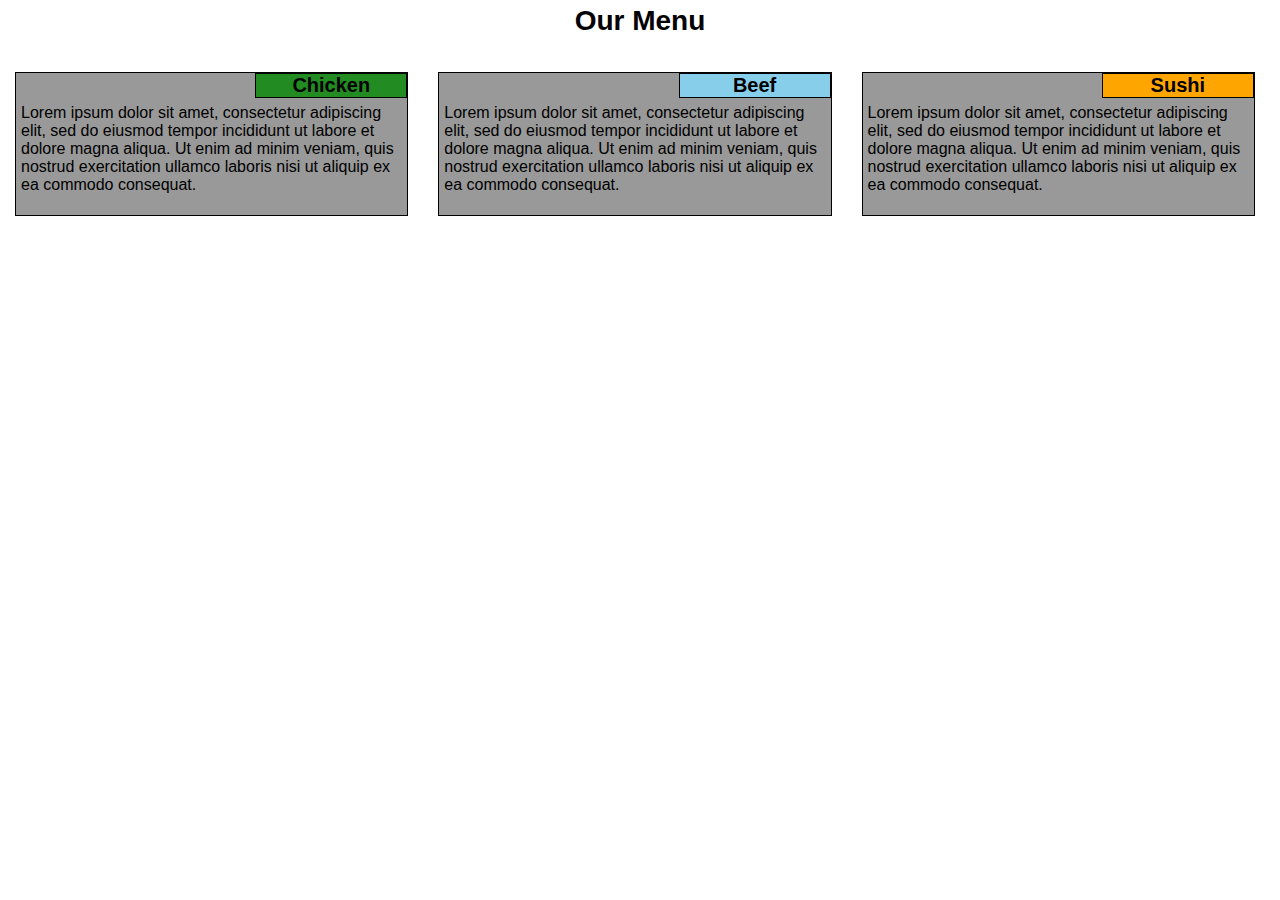
<file: module-2-solution/index.html>
<!DOCTYPE>
<html>
<head>
<link rel="stylesheet" href="style.css">
<meta charset="utf-8">
<meta name="viewport" content="width=device-width, initial-scale=1">
<title>Module 2 solution</title>
</head>
<body>
<h1>Our Menu</h1>

<div class="row">
  <div class="col-lg-4 col-md-6 col-sm-12">
    <div class="section"> 
    <span id = s1> Chicken </span>
    <p>Lorem ipsum dolor sit amet, consectetur adipiscing elit, sed do eiusmod tempor incididunt ut labore et dolore magna aliqua. Ut enim ad minim veniam, quis nostrud exercitation ullamco laboris nisi ut aliquip ex ea commodo consequat.</p>
    </div>
  </div>
  <div class="col-lg-4 col-md-6 col-sm-12">
    <div class="section"> 
    <span id = s2> Beef </span>
    <p>Lorem ipsum dolor sit amet, consectetur adipiscing elit, sed do eiusmod tempor incididunt ut labore et dolore magna aliqua. Ut enim ad minim veniam, quis nostrud exercitation ullamco laboris nisi ut aliquip ex ea commodo consequat.</p>
    </div>
  </div>

  <div class="col-lg-4 col-md-12 col-sm-12">
    <div class="section"> 
    <span id = s3> Sushi </span>
    <p>Lorem ipsum dolor sit amet, consectetur adipiscing elit, sed do eiusmod tempor incididunt ut labore et dolore magna aliqua. Ut enim ad minim veniam, quis nostrud exercitation ullamco laboris nisi ut aliquip ex ea commodo consequat.</p>
    </div>
  </div>
</div>

</body>
</html>
</file>
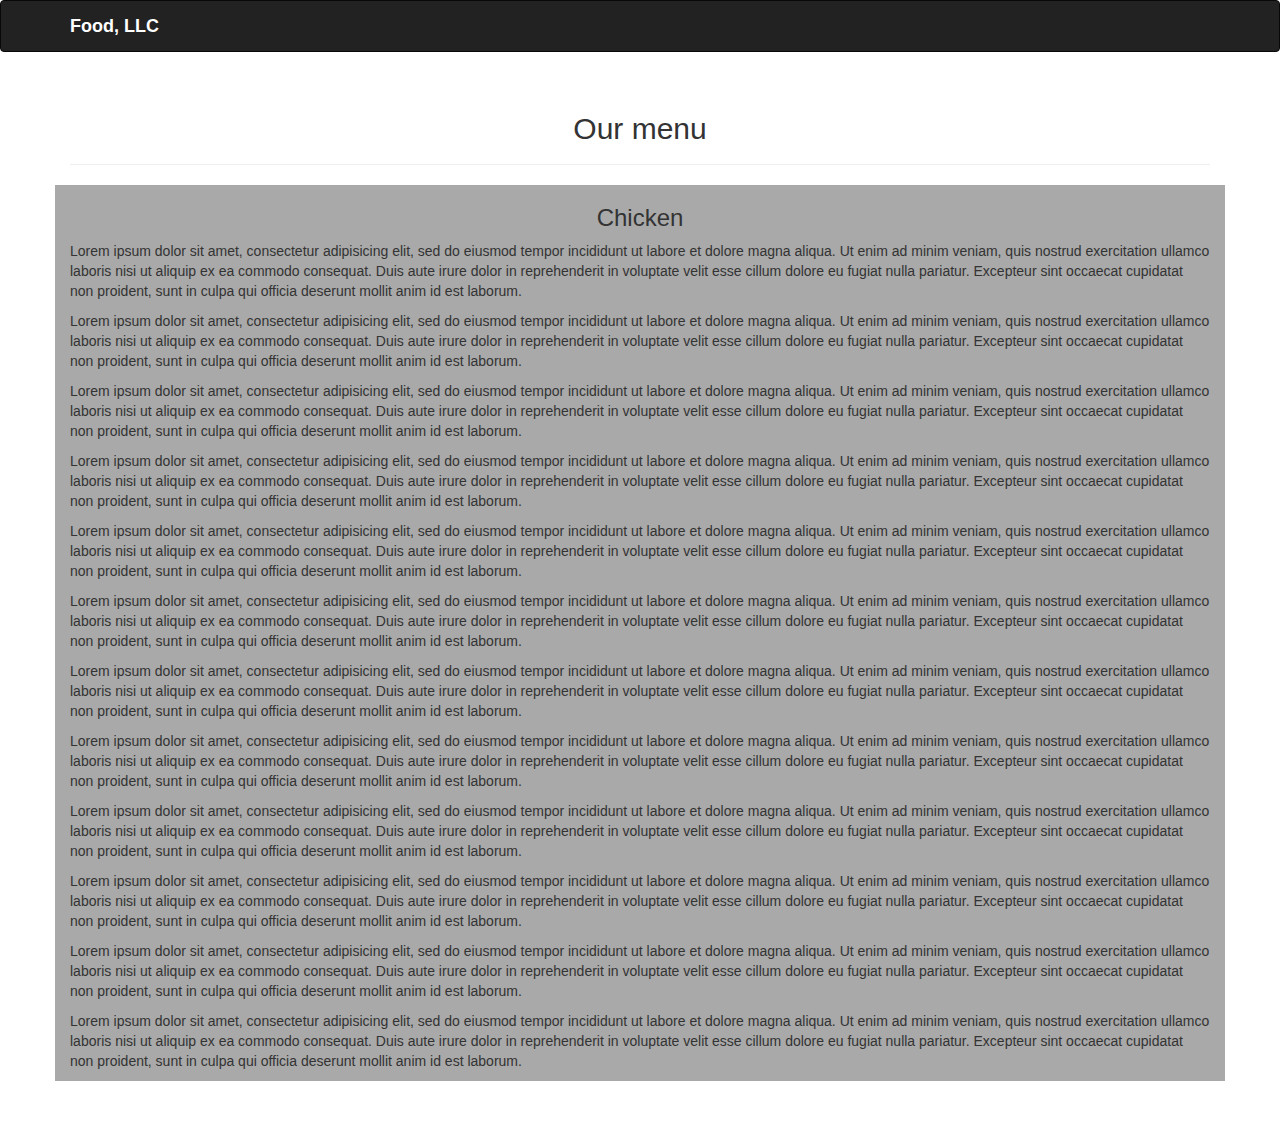
<file: module-3-solution/index.html>
<!DOCTYPE html>
<html lang="en">
  <head>
    <meta charset="utf-8">
    <meta http-equiv="X-UA-Compatible" content="IE=edge">
    <meta name="viewport" content="width=device-width, initial-scale=1">
    <meta name="description" content="Assignment 3 - HTML, CSS, and Javascript for Web Developers">
    <meta name="author" content="Tyler Yup">
    <link rel="icon" href="../favicon.ico">

    <title>Assignment 3 - Tyler Yup</title>

    <link href="css/bootstrap.min.css" rel="stylesheet">
    <link href="css/styles.css" rel="stylesheet">
  </head>

  <body>
    <nav id='navigation' class="navbar navbar-inverse">
      <div class="container">
        <div class="navbar-header">
          <button type="button" class="navbar-toggle collapsed visible" data-toggle="collapse" data-target="#navbar" aria-expanded="false" aria-controls="navbar">
            <span class="sr-only">Toggle navigation</span>
            <span class="icon-bar"></span>
            <span class="icon-bar"></span>
            <span class="icon-bar"></span>
          </button>
          <a class="navbar-brand" href=".">Food, LLC</a>
        </div>
        <div id="navbar" class="navbar-collapse collapse">
          <ul class="nav navbar-nav visible-xs-block text-center">
            <li><a href="#chicken">Chicken</a></li>
            <li><a href="#beef">Beef</a></li>
            <li><a href="#sushi">Sushi</a></li>
          </ul>
        </div><!--/.nav-collapse -->
      </div>
    </nav>

    <div class="container">
      <div class="page-header text-center">
        <h2>Our menu</h2>
      </div>

      <div id="content" class="row">
        <section class="col-md-12 col-sm-12 col-xs-12">
          <h3 id="chicken" class="text-center">Chicken</h2>
          <p>Lorem ipsum dolor sit amet, consectetur adipisicing elit, sed do eiusmod
          tempor incididunt ut labore et dolore magna aliqua. Ut enim ad minim veniam,
          quis nostrud exercitation ullamco laboris nisi ut aliquip ex ea commodo
          consequat. Duis aute irure dolor in reprehenderit in voluptate velit esse
          cillum dolore eu fugiat nulla pariatur. Excepteur sint occaecat cupidatat non
          proident, sunt in culpa qui officia deserunt mollit anim id est laborum.</p>
          <p>Lorem ipsum dolor sit amet, consectetur adipisicing elit, sed do eiusmod
          tempor incididunt ut labore et dolore magna aliqua. Ut enim ad minim veniam,
          quis nostrud exercitation ullamco laboris nisi ut aliquip ex ea commodo
          consequat. Duis aute irure dolor in reprehenderit in voluptate velit esse
          cillum dolore eu fugiat nulla pariatur. Excepteur sint occaecat cupidatat non
          proident, sunt in culpa qui officia deserunt mollit anim id est laborum.</p>
          <p>Lorem ipsum dolor sit amet, consectetur adipisicing elit, sed do eiusmod
          tempor incididunt ut labore et dolore magna aliqua. Ut enim ad minim veniam,
          quis nostrud exercitation ullamco laboris nisi ut aliquip ex ea commodo
          consequat. Duis aute irure dolor in reprehenderit in voluptate velit esse
          cillum dolore eu fugiat nulla pariatur. Excepteur sint occaecat cupidatat non
          proident, sunt in culpa qui officia deserunt mollit anim id est laborum.</p>
          <p>Lorem ipsum dolor sit amet, consectetur adipisicing elit, sed do eiusmod
          tempor incididunt ut labore et dolore magna aliqua. Ut enim ad minim veniam,
          quis nostrud exercitation ullamco laboris nisi ut aliquip ex ea commodo
          consequat. Duis aute irure dolor in reprehenderit in voluptate velit esse
          cillum dolore eu fugiat nulla pariatur. Excepteur sint occaecat cupidatat non
          proident, sunt in culpa qui officia deserunt mollit anim id est laborum.</p>
          <p>Lorem ipsum dolor sit amet, consectetur adipisicing elit, sed do eiusmod
          tempor incididunt ut labore et dolore magna aliqua. Ut enim ad minim veniam,
          quis nostrud exercitation ullamco laboris nisi ut aliquip ex ea commodo
          consequat. Duis aute irure dolor in reprehenderit in voluptate velit esse
          cillum dolore eu fugiat nulla pariatur. Excepteur sint occaecat cupidatat non
          proident, sunt in culpa qui officia deserunt mollit anim id est laborum.</p>
          <p>Lorem ipsum dolor sit amet, consectetur adipisicing elit, sed do eiusmod
          tempor incididunt ut labore et dolore magna aliqua. Ut enim ad minim veniam,
          quis nostrud exercitation ullamco laboris nisi ut aliquip ex ea commodo
          consequat. Duis aute irure dolor in reprehenderit in voluptate velit esse
          cillum dolore eu fugiat nulla pariatur. Excepteur sint occaecat cupidatat non
          proident, sunt in culpa qui officia deserunt mollit anim id est laborum.</p>
          <p>Lorem ipsum dolor sit amet, consectetur adipisicing elit, sed do eiusmod
          tempor incididunt ut labore et dolore magna aliqua. Ut enim ad minim veniam,
          quis nostrud exercitation ullamco laboris nisi ut aliquip ex ea commodo
          consequat. Duis aute irure dolor in reprehenderit in voluptate velit esse
          cillum dolore eu fugiat nulla pariatur. Excepteur sint occaecat cupidatat non
          proident, sunt in culpa qui officia deserunt mollit anim id est laborum.</p>
          <p>Lorem ipsum dolor sit amet, consectetur adipisicing elit, sed do eiusmod
          tempor incididunt ut labore et dolore magna aliqua. Ut enim ad minim veniam,
          quis nostrud exercitation ullamco laboris nisi ut aliquip ex ea commodo
          consequat. Duis aute irure dolor in reprehenderit in voluptate velit esse
          cillum dolore eu fugiat nulla pariatur. Excepteur sint occaecat cupidatat non
          proident, sunt in culpa qui officia deserunt mollit anim id est laborum.</p>
          <p>Lorem ipsum dolor sit amet, consectetur adipisicing elit, sed do eiusmod
          tempor incididunt ut labore et dolore magna aliqua. Ut enim ad minim veniam,
          quis nostrud exercitation ullamco laboris nisi ut aliquip ex ea commodo
          consequat. Duis aute irure dolor in reprehenderit in voluptate velit esse
          cillum dolore eu fugiat nulla pariatur. Excepteur sint occaecat cupidatat non
          proident, sunt in culpa qui officia deserunt mollit anim id est laborum.</p>
          <p>Lorem ipsum dolor sit amet, consectetur adipisicing elit, sed do eiusmod
          tempor incididunt ut labore et dolore magna aliqua. Ut enim ad minim veniam,
          quis nostrud exercitation ullamco laboris nisi ut aliquip ex ea commodo
          consequat. Duis aute irure dolor in reprehenderit in voluptate velit esse
          cillum dolore eu fugiat nulla pariatur. Excepteur sint occaecat cupidatat non
          proident, sunt in culpa qui officia deserunt mollit anim id est laborum.</p>
          <p>Lorem ipsum dolor sit amet, consectetur adipisicing elit, sed do eiusmod
          tempor incididunt ut labore et dolore magna aliqua. Ut enim ad minim veniam,
          quis nostrud exercitation ullamco laboris nisi ut aliquip ex ea commodo
          consequat. Duis aute irure dolor in reprehenderit in voluptate velit esse
          cillum dolore eu fugiat nulla pariatur. Excepteur sint occaecat cupidatat non
          proident, sunt in culpa qui officia deserunt mollit anim id est laborum.</p>
          <p>Lorem ipsum dolor sit amet, consectetur adipisicing elit, sed do eiusmod
          tempor incididunt ut labore et dolore magna aliqua. Ut enim ad minim veniam,
          quis nostrud exercitation ullamco laboris nisi ut aliquip ex ea commodo
          consequat. Duis aute irure dolor in reprehenderit in voluptate velit esse
          cillum dolore eu fugiat nulla pariatur. Excepteur sint occaecat cupidatat non
          proident, sunt in culpa qui officia deserunt mollit anim id est laborum.</p>
        </section>
      </div>
    </div> <!-- /container -->

    
    <script src="https://ajax.googleapis.com/ajax/libs/jquery/1.12.0/jquery.min.js"></script>
    <script>window.jQuery || document.write('<script src="js/jquery-1.12.0.min.js"><\/script>')</script>
    <script src="js/bootstrap.min.js"></script>
  </body>
</html>
</file>
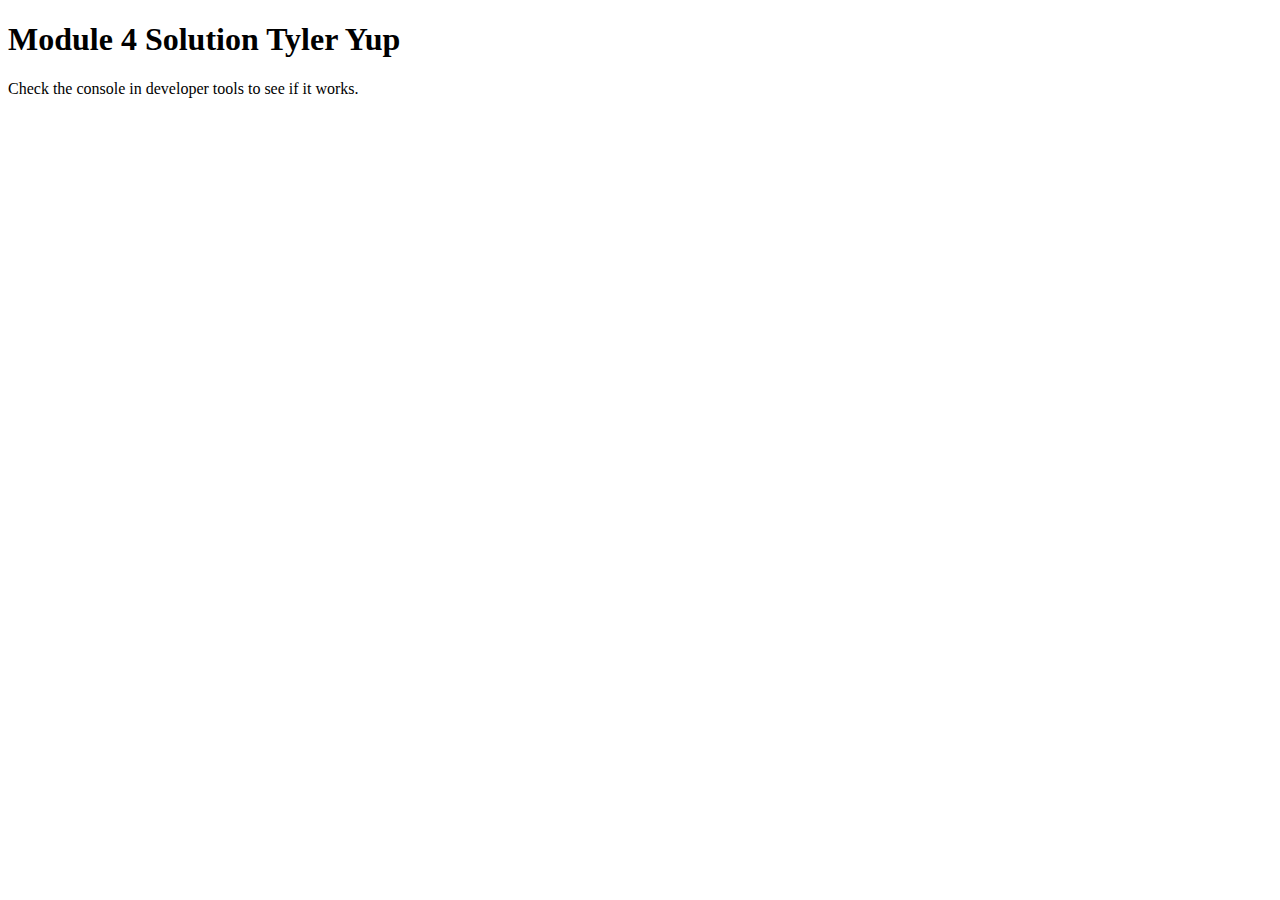
<file: module-4-solution/index.html>
<!DOCTYPE html>
<html>
<head>
  <meta charset="utf-8">
  <title>Module 4 Solution Starter</title>
  <script src="SpeakHello.js"></script>
  <script src="SpeakGoodBye.js"></script>
  <script src="script.js"></script>
</head>
<body>
  <h1>Module 4 Solution Tyler Yup</h1>

 <p>Check the console in developer tools to see if it works.</p>

</body>
</html>
</file>
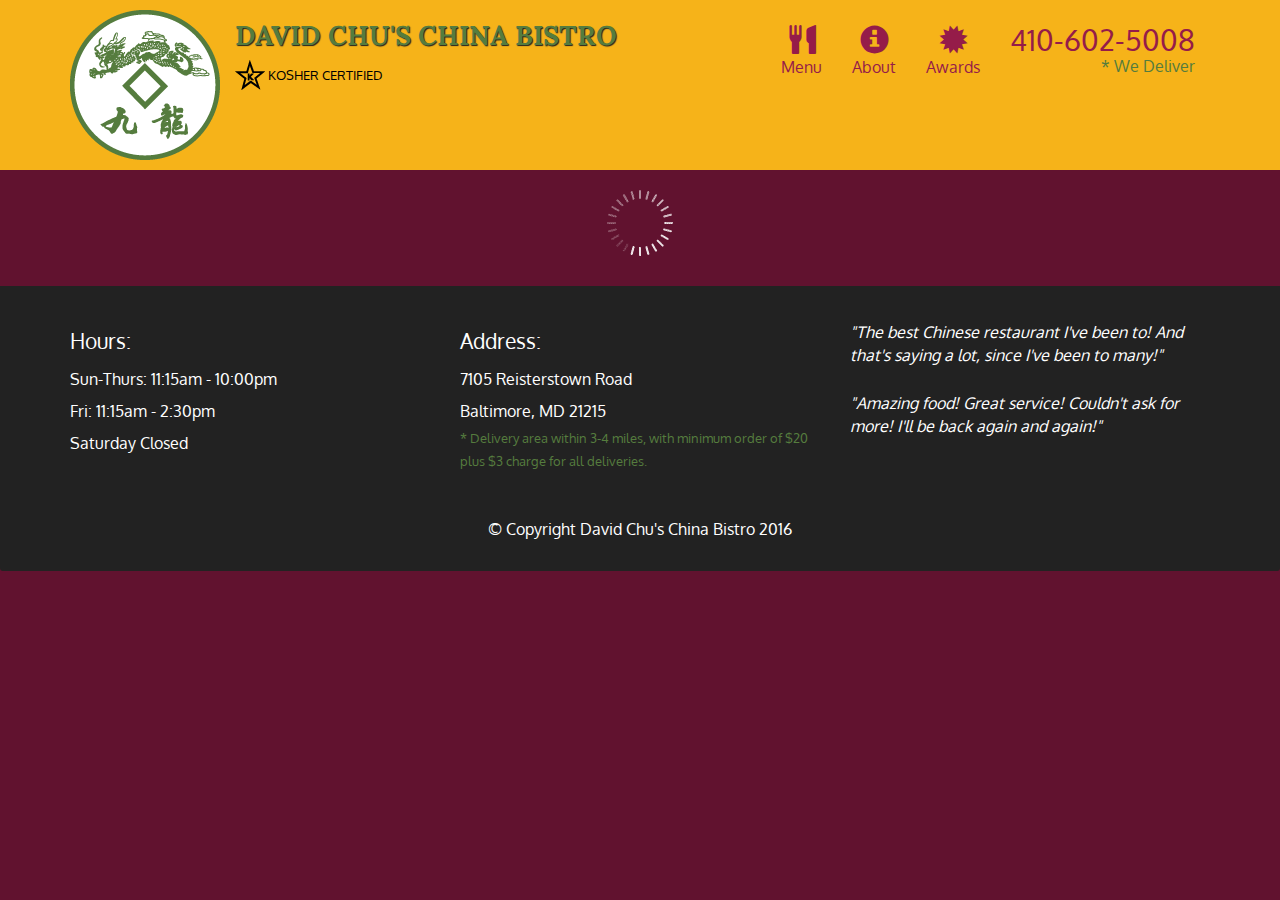
<file: module-5-solution/index.html>
<!doctype html>
<html lang="en">
  <head>
    <meta charset="utf-8">
    <meta http-equiv="X-UA-Compatible" content="IE=edge">
    <meta name="viewport" content="width=device-width, initial-scale=1">
    <title>David Chu's China Bistro</title>
    <link rel="stylesheet" href="css/bootstrap.min.css">
    <link rel="stylesheet" href="css/styles.css">
    <link href='https://fonts.googleapis.com/css?family=Oxygen:400,300,700' rel='stylesheet' type='text/css'>
    <link href='https://fonts.googleapis.com/css?family=Lora' rel='stylesheet' type='text/css'>
  </head>
<body>
  <header>
    <nav id="header-nav" class="navbar navbar-default">
      <div class="container">
        <div class="navbar-header">
          <a href="index.html" class="pull-left visible-md visible-lg">
            <div id="logo-img" alt="Logo image"></div>
          </a>

          <div class="navbar-brand">
            <a href="index.html"><h1>David Chu's China Bistro</h1></a>
            <p>
              <img src="images/star-k-logo.png" alt="Kosher certification">
              <span>Kosher Certified</span>
            </p>
          </div>

          <button id="navbarToggle" type="button" class="navbar-toggle collapsed" data-toggle="collapse" data-target="#collapsable-nav" aria-expanded="false">
            <span class="sr-only">Toggle navigation</span>
            <span class="icon-bar"></span>
            <span class="icon-bar"></span>
            <span class="icon-bar"></span>
          </button>
        </div>
        
        <div id="collapsable-nav" class="collapse navbar-collapse">
           <ul id="nav-list" class="nav navbar-nav navbar-right">
            <li id="navHomeButton" class="visible-xs active">
              <a href="index.html">
                <span class="glyphicon glyphicon-home"></span> Home</a>
            </li>
            <li id="navMenuButton">
              <a href="#" onclick="$dc.loadMenuCategories();">
                <span class="glyphicon glyphicon-cutlery"></span><br class="hidden-xs"> Menu</a>
            </li>
            <li>
              <a href="#">
                <span class="glyphicon glyphicon-info-sign"></span><br class="hidden-xs"> About</a>
            </li>
            <li>
              <a href="#">
                <span class="glyphicon glyphicon-certificate"></span><br class="hidden-xs"> Awards</a>
            </li>
            <li id="phone" class="hidden-xs">
              <a href="tel:410-602-5008">
                <span>410-602-5008</span></a><div>* We Deliver</div>
            </li>
          </ul><!-- #nav-list -->
        </div><!-- .collapse .navbar-collapse -->
      </div><!-- .container -->
    </nav><!-- #header-nav -->
  </header>

  <div id="call-btn" class="visible-xs">
    <a class="btn" href="tel:410-602-5008">
    <span class="glyphicon glyphicon-earphone"></span>
    410-602-5008
    </a>
  </div>
  <div id="xs-deliver" class="text-center visible-xs">* We Deliver</div>

  <div id="main-content" class="container"></div>

  <footer class="panel-footer">
    <div class="container">
      <div class="row">
        <section id="hours" class="col-sm-4">
          <span>Hours:</span><br>
          Sun-Thurs: 11:15am - 10:00pm<br>
          Fri: 11:15am - 2:30pm<br>
          Saturday Closed
          <hr class="visible-xs">
        </section>
        <section id="address" class="col-sm-4">
          <span>Address:</span><br>
          7105 Reisterstown Road<br>
          Baltimore, MD 21215
          <p>* Delivery area within 3-4 miles, with minimum order of $20 plus $3 charge for all deliveries.</p>
          <hr class="visible-xs">
        </section>
        <section id="testimonials" class="col-sm-4">
          <p>"The best Chinese restaurant I've been to! And that's saying a lot, since I've been to many!"</p>
          <p>"Amazing food! Great service! Couldn't ask for more! I'll be back again and again!"</p>
        </section>
      </div>
      <div class="text-center">&copy; Copyright David Chu's China Bistro 2016</div>
    </div>
  </footer>

  <!-- jQuery (Bootstrap JS plugins depend on it) -->
  <script src="js/jquery-2.1.4.min.js"></script>
  <script src="js/bootstrap.min.js"></script>
  <script src="js/ajax-utils.js"></script>
  <script src="js/script.js"></script>
</body>
</html>
</file>
<file: module-2-solution/style.css>
<<<<<<< HEAD


/********** Base styles **********/
* {
  box-sizing: border-box;
}
body{
  font-family: "Hevletica", sans-serif;
  margin: 5px;
}
h1 {
  margin-bottom: 15px;
  text-align: center;
  font-size: 175%;
}

p {
  font-family: Helvetica;
  font-size: 100%;
  color: black;
  position: relative;
  padding: 10px 0px 0px 0px;
}

.section {
  border: 1px solid black;
  text-align center;
  background-color: #999999;
  padding: 5px;
  margin-right: 20px;
  margin-top: 20px;
  position: relative;
    margin-left: 10px;
}

span {
  width: 150px;
  border: 1px solid black;
  font-size: 125%;
  font-weight: bold;
  text-align: center;
  float: right; right: 0; top:0; margin:0; 
  position: absolute;
}
#s1{
background-color: #228B22;  
}
#s2{
background-color: #87ceeb;
}
#s3{
background-color: #FFA500;  
}
/* Simple Responsive Framework. */
.row {
  width: 100%;
}

/********** Desktop devices only **********/
@media (min-width: 992px) {
  .col-lg-1, .col-lg-2, .col-lg-3, .col-lg-4, .col-lg-5, .col-lg-6, .col-lg-7, .col-lg-8, .col-lg-9, .col-lg-10, .col-lg-11, .col-lg-12 {
    float: left;

  }
  .col-lg-1 {
    width: 8.33%;
  }
  .col-lg-2 {
    width: 16.66%;
  }
  .col-lg-3 {
    width: 25%;
  }
  .col-lg-4 {
    width: 33.33%;
  }
  .col-lg-5 {
    width: 41.66%;
  }
  .col-lg-6 {
    width: 50%;
  }
  .col-lg-7 {
    width: 58.33%;
  }
  .col-lg-8 {
    width: 66.66%;
  }
  .col-lg-9 {
    width: 74.99%;
  }
  .col-lg-10 {
    width: 83.33%;
  }
  .col-lg-11 {
    width: 91.66%;
  }
  .col-lg-12 {
    width: 100%;
  }
}

/********** Tablet devices only **********/
@media (min-width: 768px) and (max-width: 991px) {
  .col-md-1, .col-md-2, .col-md-3, .col-md-4, .col-md-5, .col-md-6, .col-md-7, .col-md-8, .col-md-9, .col-md-10, .col-md-11, .col-md-12 {
    float: left;

  }
  .col-md-1 {
    width: 8.33%;
  }
  .col-md-2 {
    width: 16.66%;
  }
  .col-md-3 {
    width: 25%;
  }
  .col-md-4 {
    width: 33.33%;
  }
  .col-md-5 {
    width: 41.66%;
  }
  .col-md-6 {
    width: 50%;
  }
  .col-md-7 {
    width: 58.33%;
  }
  .col-md-8 {
    width: 66.66%;
  }
  .col-md-9 {
    width: 74.99%;
  }
  .col-md-10 {
    width: 83.33%;
  }
  .col-md-11 {
    width: 91.66%;
  }
  .col-md-12 {
    width: 100%;
  }
}

/********** Mobile devices only **********/
@media (max-width: 767px) {
  .col-sm-1, .col-sm-2, .col-sm-3, .col-sm-4, .col-sm-5, .col-sm-6, .col-sm-7, .col-sm-8, .col-sm-9, .col-sm-10, .col-sm-11, .col-sm-12 {
    float: left;
    
  }
  .col-sm-1 {
    width: 8.33%;
  }
  .col-sm-2 {
    width: 16.66%;
  }
  .col-sm-3 {
    width: 25%;
  }
  .col-sm-4 {
    width: 33.33%;
  }
  .col-sm-5 {
    width: 41.66%;
  }
  .col-sm-6 {
    width: 50%;
  }
  .col-sm-7 {
    width: 58.33%;
  }
  .col-sm-8 {
    width: 66.66%;
  }
  .col-sm-9 {
    width: 74.99%;
  }
  .col-sm-10 {
    width: 83.33%;
  }
  .col-sm-11 {
    width: 91.66%;
  }
  .col-sm-12 {
    width: 100%;
  }
}
=======


/********** Base styles **********/
* {
  box-sizing: border-box;
}
body{
  font-family: "Hevletica", sans-serif;
  margin: 5px;
}
h1 {
  margin-bottom: 15px;
  text-align: center;
  font-size: 175%;
}

p {
  font-family: Helvetica;
  font-size: 100%;
  color: black;
  position: relative;
  padding: 10px 0px 0px 0px;
}

.section {
  border: 1px solid black;
  text-align center;
  background-color: #999999;
  padding: 5px;
  margin-right: 20px;
  margin-top: 20px;
  position: relative;
    margin-left: 10px;
}

span {
  width: 150px;
  border: 1px solid black;
  font-size: 125%;
  font-weight: bold;
  text-align: center;
  float: right; right: 0; top:0; margin:0; 
  position: absolute;
}
#s1{
background-color: #228B22;  
}
#s2{
background-color: #87ceeb;
}
#s3{
background-color: #FFA500;  
}
/* Simple Responsive Framework. */
.row {
  width: 100%;
}

/********** Desktop devices only **********/
@media (min-width: 992px) {
  .col-lg-1, .col-lg-2, .col-lg-3, .col-lg-4, .col-lg-5, .col-lg-6, .col-lg-7, .col-lg-8, .col-lg-9, .col-lg-10, .col-lg-11, .col-lg-12 {
    float: left;

  }
  .col-lg-1 {
    width: 8.33%;
  }
  .col-lg-2 {
    width: 16.66%;
  }
  .col-lg-3 {
    width: 25%;
  }
  .col-lg-4 {
    width: 33.33%;
  }
  .col-lg-5 {
    width: 41.66%;
  }
  .col-lg-6 {
    width: 50%;
  }
  .col-lg-7 {
    width: 58.33%;
  }
  .col-lg-8 {
    width: 66.66%;
  }
  .col-lg-9 {
    width: 74.99%;
  }
  .col-lg-10 {
    width: 83.33%;
  }
  .col-lg-11 {
    width: 91.66%;
  }
  .col-lg-12 {
    width: 100%;
  }
}

/********** Tablet devices only **********/
@media (min-width: 768px) and (max-width: 991px) {
  .col-md-1, .col-md-2, .col-md-3, .col-md-4, .col-md-5, .col-md-6, .col-md-7, .col-md-8, .col-md-9, .col-md-10, .col-md-11, .col-md-12 {
    float: left;

  }
  .col-md-1 {
    width: 8.33%;
  }
  .col-md-2 {
    width: 16.66%;
  }
  .col-md-3 {
    width: 25%;
  }
  .col-md-4 {
    width: 33.33%;
  }
  .col-md-5 {
    width: 41.66%;
  }
  .col-md-6 {
    width: 50%;
  }
  .col-md-7 {
    width: 58.33%;
  }
  .col-md-8 {
    width: 66.66%;
  }
  .col-md-9 {
    width: 74.99%;
  }
  .col-md-10 {
    width: 83.33%;
  }
  .col-md-11 {
    width: 91.66%;
  }
  .col-md-12 {
    width: 100%;
  }
}

/********** Mobile devices only **********/
@media (max-width: 767px) {
  .col-sm-1, .col-sm-2, .col-sm-3, .col-sm-4, .col-sm-5, .col-sm-6, .col-sm-7, .col-sm-8, .col-sm-9, .col-sm-10, .col-sm-11, .col-sm-12 {
    float: left;
    
  }
  .col-sm-1 {
    width: 8.33%;
  }
  .col-sm-2 {
    width: 16.66%;
  }
  .col-sm-3 {
    width: 25%;
  }
  .col-sm-4 {
    width: 33.33%;
  }
  .col-sm-5 {
    width: 41.66%;
  }
  .col-sm-6 {
    width: 50%;
  }
  .col-sm-7 {
    width: 58.33%;
  }
  .col-sm-8 {
    width: 66.66%;
  }
  .col-sm-9 {
    width: 74.99%;
  }
  .col-sm-10 {
    width: 83.33%;
  }
  .col-sm-11 {
    width: 91.66%;
  }
  .col-sm-12 {
    width: 100%;
  }
}
>>>>>>> 35401cb3a719a26c7ce8e66ae28ebd95d4dde456
</file>
<file: module-3-solution/css/styles.css>
body {
  padding-bottom: 30px;
}


#navigation a.navbar-brand {
  color: #fff;
  font-weight: bold;
  text-decoration: none;
}

#navbar a:hover, #navbar a:active {
  background-color: #3b3b3b;
}
#navbar a {
  color: #fff;
}


#content section {
  background-color: darkgray;
  margin-bottom: 20px;
}
</file>
<file: module-5-solution/css/styles.css>
body {
  font-size: 16px;
  color: #fff;
  background-color: #61122f;
  font-family: 'Oxygen', sans-serif;
}

/** HEADER **/
#header-nav {
  background-color: #f6b319;
  border-radius: 0;
  border: 0;
}

#logo-img {
  background: url('../images/restaurant-logo_large.png') no-repeat;
  width: 150px;
  height: 150px;
  margin: 10px 15px 10px 0;
}

.navbar-brand {
  padding-top: 25px;
}
.navbar-brand h1 { /* Restaurant name */
  font-family: 'Lora', serif;
  color: #557c3e;
  font-size: 1.5em;
  text-transform: uppercase;
  font-weight: bold;
  text-shadow: 1px 1px 1px #222;
  margin-top: 0;
  margin-bottom: 0;
  line-height: .75;
}
.navbar-brand a:hover, .navbar-brand a:focus {
  text-decoration: none;
}
.navbar-brand p { /* Kosher cert */
  color: #000;
  text-transform: uppercase;
  font-size: .7em;
  margin-top: 15px;
}
.navbar-brand p span { /* Star-K */
  vertical-align: middle;
}

#nav-list {
  margin-top: 10px;
}
#nav-list a {
  color: #951C49;
  text-align: center;
}
#nav-list a:hover {
  background: #E7E7E7;
}
#nav-list a span {
  font-size: 1.8em;
}

#phone {
  margin-top: 5px;
}
#phone a { /* Phone number */
  text-align: right;
  padding-bottom: 0;
}
#phone div { /* We Deliver */
  color: #557c3e;
  text-align: right;
  padding-right: 15px;
}

.navbar-header button.navbar-toggle, .navbar-header .icon-bar {
  border: 1px solid #61122f;
}
.navbar-header button.navbar-toggle {
  clear: both;
  margin-top: -30px;
}
/* END HEADER */

/* FOOTER */
.panel-footer {
  margin-top: 30px;
  padding-top: 35px;
  padding-bottom: 30px;
  background-color: #222;
  border-top: 0;
}
.panel-footer div.row {
  margin-bottom: 35px;
}
#hours, #address {
  line-height: 2;
}
#hours > span, #address > span {
  font-size: 1.3em;
}
#address p {
  color: #557c3e;
  font-size: .8em;
  line-height: 1.8;
}
#testimonials {
  font-style: italic;
}
#testimonials p:nth-child(2) {
  margin-top: 25px;
}
/* END FOOTER */



/* HOME PAGE */
.container .jumbotron {
  box-shadow: 0 0 50px #3F0C1F;
  border: 2px solid #3F0C1F;
}

#menu-tile, #specials-tile, #map-tile {
  height: 250px;
  width: 100%;
  margin-bottom: 15px;
  position: relative;
  border: 2px solid #3F0C1F;
  overflow: hidden;
}
#menu-tile:hover, #specials-tile:hover, #map-tile:hover {
  box-shadow: 0 1px 5px 1px #cccccc;
}
#menu-tile {
  background: url('../images/menu-tile.jpg') no-repeat;
  background-position: center;
}
#specials-tile {
  background: url('../images/specials-tile.jpg') no-repeat;
  background-position: center;
}
#menu-tile span, #specials-tile span, #map-tile span {
  position: absolute;
  bottom: 0;
  right: 0;
  width: 100%;
  text-align: center;
  font-size: 1.6em;
  text-transform: uppercase;
  background-color: #000;
  color: #fff;
  opacity: .8;
}
/* END HOME PAGE */

/* MENU CATEGORIES PAGE */
.category-tile { 
  position: relative;
  border: 2px solid #3F0C1F;
  overflow: hidden;
  width: 200px;
  height: 200px;
  margin: 0 auto 15px;
}
.category-tile span {
  position: absolute;
  bottom: 0;
  right: 0;
  width: 100%;
  text-align: center;
  font-size: 1.2em;
  text-transform: uppercase;
  background-color: #000;
  color: #fff;
  opacity: .8;
}
.category-tile:hover {
  box-shadow: 0 1px 5px 1px #cccccc;
}

#menu-categories-title + div {
  margin-bottom: 50px;
}
/* END MENU CATEGORIES PAGE */

/* SINGLE CATEGORY PAGE */
.menu-item-tile {
  margin-bottom: 25px;
}
.menu-item-tile hr {
  width: 80%;
}
.menu-item-tile .menu-item-price {
  font-size: 1.1em;
  text-align: right;
  margin-top: -15px;
  margin-right: -15px;
}
.menu-item-tile .menu-item-price span {
  font-size: .6em;
}
.menu-item-photo {
  position: relative;
  border: 2px solid #3F0C1F; 
  overflow: hidden;
  padding: 0;
  margin-right: -15px;
  margin-left: auto;
  margin-bottom: 20px;
  max-width: 250px;
}
.menu-item-photo div {
  position: absolute;
  bottom: 0;
  right: 0;
  width: 80px;
  background-color: #557c3e;
  text-align: center;
}
.menu-item-description {
  padding-right: 30px;
}
h3.menu-item-title {
  margin: 0 0 10px;
}
.menu-item-details {
  font-size: .9em;
  font-style: italic;
}
/* END SINGLE CATEGORY PAGE */


/********** Large devices only **********/
@media (min-width: 1200px) {
  .container .jumbotron {
    background: url('../images/jumbotron_1200.jpg') no-repeat;
    height: 675px;
  }
}

/********** Medium devices only **********/
@media (min-width: 992px) and (max-width: 1199px) {
  /* Header */
  #logo-img {
    background: url('../images/restaurant-logo_medium.png') no-repeat;
    width: 100px;
    height: 100px;
    margin: 5px 5px 5px 0;
  }
  /* End Header */

  /* Home Page */
  .container .jumbotron {
    background: url('../images/jumbotron_992.jpg') no-repeat;
    height: 558px;
  }
  /* End Home Page */
}

/********** Small devices only **********/
@media (min-width: 768px) and (max-width: 991px) {
  /* Home Page */
  .container .jumbotron {
    background: url('../images/jumbotron_768.jpg') no-repeat;
    height: 432px;
  }
  /* End Home Page */
}

/********** Extra small devices only **********/
@media (max-width: 767px) {
  /* Header */
  .navbar-brand {
    padding-top: 10px;
    height: 80px;
  }
  .navbar-brand h1 { /* Restaurant name */
    padding-top: 10px;
    font-size: 5vw; /* 1vw = 1% of viewport width */
  }
  .navbar-brand p { /* Kosher cert */
    font-size: .6em;
    margin-top: 12px;
  }
  .navbar-brand p img { /* Star-K */
    height: 20px;
  }

  #collapsable-nav a { /* Collapsed nav menu text */
    font-size: 1.2em;
  }
  #collapsable-nav a span { /* Collapsed nav menu glyph */
    font-size: 1em;
    margin-right: 5px;
  }

  #call-btn > a {
    font-size: 1.5em;
    display: block;
    margin: 0 20px;
    padding: 10px;
    border: 2px solid #fff;
    background-color: #f6b319;
    color: #951c49;
  }
  #xs-deliver {
    margin-top: 5px;
    font-size: .7em;
    letter-spacing: .1em;
    text-transform: uppercase;
  }
  /* End Header */

  /* Footer */
  .panel-footer section {
    margin-bottom: 30px;
    text-align: center;
  }
  .panel-footer section:nth-child(3) {
    margin-bottom: 0; /* margin already exists on the whole row */
  }
  .panel-footer section hr {
    width: 50%;
  }
  /* End Footer */

  /* Home Page */
  .container .jumbotron {
    margin-top: 30px;
    padding: 0;
  }
  #menu-tile, #specials-tile {
    width: 360px;
    margin: 0 auto 15px;
  }

  .menu-item-photo {
    margin-right: auto;
  }
  .menu-item-tile .menu-item-price {
    text-align: center;
  }
  .menu-item-description {
    text-align: center;;
  }
}


/********** Super extra small devices Only :-) (e.g., iPhone 4) **********/
@media (max-width: 479px) {
  /* Header */
  .navbar-brand h1 { /* Restaurant name */
    padding-top: 5px;
    font-size: 6vw;
  }
  /* End Header */
  
  /* Home page */
  #menu-tile, #specials-tile {
    width: 280px;
    margin: 0 auto 15px;
  }

  .col-xxs-12 {
    position: relative;
    min-height: 1px;
    padding-right: 15px;
    padding-left: 15px;
    float: left;
    width: 100%;
  }
}
</file>
